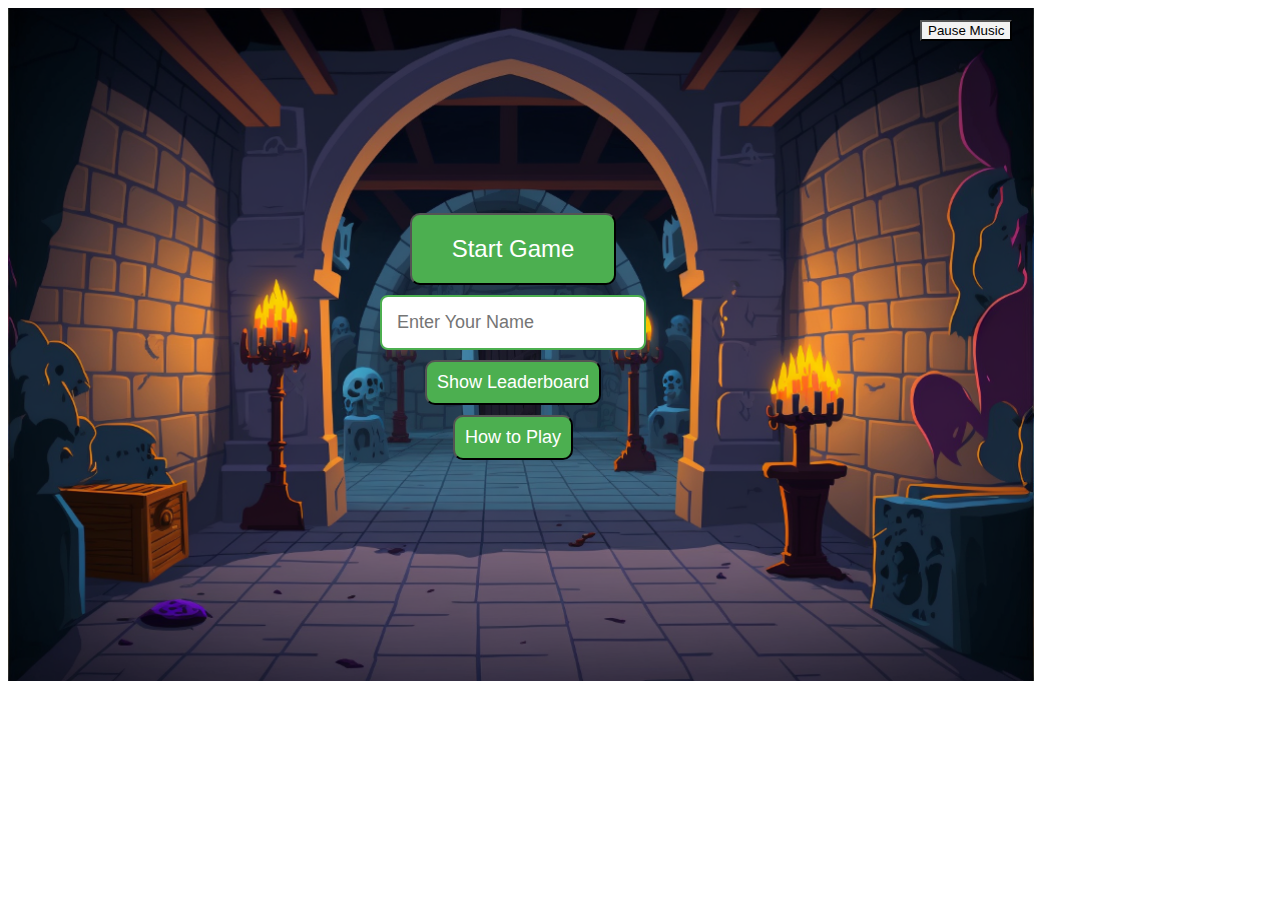
<file: index.html>
<!DOCTYPE html>
<html lang="en">

<head>
    <meta charset="UTF-8">
    <meta name="viewport" content="width=device-width, initial-scale=1.0">
    <meta name="description" content="Home page for fighting game">
    <title>Fighting Game</title>
    <link rel="icon" type="image/x-icon" href="./img/favicon.ico">
    <link rel="stylesheet" href="style.css">
</head>

<body>
    <div class="container">
        <!-- Add this input field to your HTML -->
        <button class="start-button" id="startGameButton">Start Game</button>
        <input type="text" id="playerNameInput" placeholder="Enter Your Name" required>
        <div id="errorMessage"></div>
        <!-- Add a container for the leaderboard -->
        <button class="leaderboard-button" id="leaderboardButton">Show Leaderboard</button>
        <!-- Add a button for "How to Play" -->
        <button class="how-to-play-button" id="howToPlayButton">How to Play</button>
        <button id="playButton" style="position: absolute; top: 20px; left: 920px;">Pause Music</button>
    </div>
    <div class="leaderboard-container" style="display: none;">
        <h2>Leaderboard</h2>
        <table>
            <tr>
                <th>Rank</th>
                <th>Name</th>
                <th>Rounds Won</th>
                <th>Total Game Time</th>
                <th>Score</th>
            </tr>
            <tr>
                <th>1st</th>
                <th id="leaderboardName1"></th>
                <th id="leaderboardRoundsWon1"></th>
                <th id="leaderboardTotalGameTime1"></th>
                <th id="leaderboardScore1"></th>
            </tr>
            <tr>
                <th>2nd</th>
                <th id="leaderboardName2"></th>
                <th id="leaderboardRoundsWon2"></th>
                <th id="leaderboardTotalGameTime2"></th>
                <th id="leaderboardScore2"></th>
            </tr>
            <tr>
                <th>3rd</th>
                <th id="leaderboardName3"></th>
                <th id="leaderboardRoundsWon3"></th>
                <th id="leaderboardTotalGameTime3"></th>
                <th id="leaderboardScore3"></th>
            </tr>
            <tr>
                <th>4th</th>
                <th id="leaderboardName4"></th>
                <th id="leaderboardRoundsWon4"></th>
                <th id="leaderboardTotalGameTime4"></th>
                <th id="leaderboardScore4"></th>
            </tr>
            <tr>
                <th>5th</th>
                <th id="leaderboardName5"></th>
                <th id="leaderboardRoundsWon5"></th>
                <th id="leaderboardTotalGameTime5"></th>
                <th id="leaderboardScore5"></th>
            </tr>
        </table>
        <button class="reset-button" id="resetLeaderboardButton">Reset Leaderboard</button>
    </div>
    <div class="how-to-play-container" style="display: none;">
        <h2>How to Play</h2>
        <p>The aim of the game is to beat all the enemies as quickly as you can for the highest score!</p>
        <p>Game Controls:</p>
        <ul>
            <li>Movement: Use 'A' and 'D' keys to move left and right.</li>
            <li>Jump: Press 'W' to make your character jump.</li>
            <li>Attack: Press Spacebar to unleash powerful attacks.</li>
            <li>To exit the current game to press escape which will bring you back to the home page.</li>
        </ul>
    </div>

    <audio id="bgMusic" loop autoplay>
        <source src="./audio/home.mp3" type="audio/mpeg">
        Your browser does not support the audio element.
    </audio>
    <script>
        const audio = document.getElementById('bgMusic');
        const playButton = document.getElementById('playButton');
        const playerNameInput = document.getElementById('playerNameInput');

        playButton.addEventListener('click', function () {
            if (audio.paused) {
                audio.play().catch(error => {
                    // Autoplay was prevented. You can handle this situation, e.g., by displaying a message to the user.
                    console.error('Autoplay prevented:', error);
                });
                playButton.textContent = 'Pause Music';
            } else {
                audio.pause();
                playButton.textContent = 'Play Music';
            }
        });

        // Stop the music when the page is not visible
        document.addEventListener('visibilitychange', () => {
            if (document.hidden) {
                audio.pause();
                audio.currentTime = 0; // Reset the playback to the beginning
            }
        });

        // Start the game when the "Start Game" button is clicked
        const leaderboardButton = document.getElementById('leaderboardButton');
        leaderboardButton.addEventListener('click', displayLeaderboard);

        // Display leaderboard on index.html
        function displayLeaderboard() {
            const leaderboardContainer = document.querySelector('.leaderboard-container');

            // Retrieve existing leaderboard data from localStorage
            const savedLeaderboardData = localStorage.getItem('leaderboardData');
            let leaderboardData = savedLeaderboardData ? JSON.parse(savedLeaderboardData) : [];

            // Retrieve player data from localStorage
            const savedPlayerData = localStorage.getItem('playerData');

            if (savedPlayerData) {
                const playerData = JSON.parse(savedPlayerData);

                // Add the current player data to the leaderboard
                leaderboardData.push(playerData);

                // Sort the leaderboard data based on score (descending order)
                leaderboardData.sort((a, b) => b.score - a.score);

                // Update the table with the top five players
                for (let i = 0; i < Math.min(5, leaderboardData.length); i++) {
                    const currentPlayer = leaderboardData[i];

                    document.getElementById(`leaderboardName${i + 1}`).textContent = currentPlayer.playerName;
                    document.getElementById(`leaderboardRoundsWon${i + 1}`).textContent = currentPlayer.roundsWon;
                    document.getElementById(`leaderboardTotalGameTime${i + 1}`).textContent =
                        `${currentPlayer.totalGameTime} seconds`;
                    document.getElementById(`leaderboardScore${i + 1}`).textContent = currentPlayer.score;
                }

                // Toggle the visibility of the leaderboard container
                leaderboardContainer.style.display = 'block';

                // Save the updated leaderboard data back to localStorage
                localStorage.setItem('leaderboardData', JSON.stringify(leaderboardData));

                // Clear the current player's data from localStorage outside the if block
                localStorage.removeItem('playerData');
            }
            // Toggle the visibility of the leaderboard container
            leaderboardContainer.style.display = (leaderboardContainer.style.display === 'none' || leaderboardContainer
                .style.display === '') ? 'block' : 'none';
        }

        // Add a click event listener for the "How to Play" button
        const howToPlayButton = document.getElementById('howToPlayButton');
        howToPlayButton.addEventListener('click', toggleHowToPlay);

        // Function to toggle the visibility of the "How to Play" container
        function toggleHowToPlay() {
            const howToPlayContainer = document.querySelector('.how-to-play-container');
            howToPlayContainer.style.display = (howToPlayContainer.style.display === 'none' ||
                howToPlayContainer.style.display === '') ? 'block' : 'none';
        }

        // Add event listener for the reset leaderboard button
        const resetLeaderboardButton = document.getElementById('resetLeaderboardButton');
        resetLeaderboardButton.addEventListener('click', resetLeaderboard);

        // Function to reset the leaderboard
        function resetLeaderboard() {
            // Clear the leaderboard data from localStorage
            localStorage.removeItem('leaderboardData');

            // Update the table to show an empty leaderboard
            for (let i = 1; i <= 5; i++) {
                document.getElementById(`leaderboardName${i}`).textContent = '';
                document.getElementById(`leaderboardRoundsWon${i}`).textContent = '';
                document.getElementById(`leaderboardTotalGameTime${i}`).textContent = '';
                document.getElementById(`leaderboardScore${i}`).textContent = '';
            }
        }

        function startGame() {
            // Extract the player name from the input field
            const playerNameInput = document.getElementById('playerNameInput');
            const playerName = playerNameInput.value;

            // Check if the player name is not empty
            if (playerName.trim() == "") {
                errorMessage.textContent = "Please enter your name before starting the game.";
                errorMessage.style.display = "block";
                return;
            };

            // Save the player name to localStorage
            localStorage.setItem('playerName', playerName);

            // Redirect to game1.html with the player name as a query parameter
            window.location.href = `game1.html?playerName=${encodeURIComponent(playerName)}`;
        }

        // Start the game when the "Start Game" button is clicked
        const startGameButton = document.getElementById('startGameButton');
        startGameButton.addEventListener('click', startGame);
    </script>
</body>


</html>
</file>
<file: style.css>
body {
    margin: 0;
    padding: 0;
    background: url('./img/background.png') no-repeat left top;
    background-size: 1026px 673px;
    background-position: 8px 8px;
}

.container {
    width: 1026px;
    height: 673px;
    display: flex;
    align-items: center;
    flex-direction: column;
    justify-content: center;
}

.start-button, .leaderboard-button, .how-to-play-button, .reset-button {
    font-size: 24px;
    background-color: #4caf50;
    color: white;
    padding: 20px 40px;
    text-decoration: none;
    border-radius: 10px;
    transition: background-color 0.3s;
}

.start-button:hover, .leaderboard-button:hover, .how-to-play-button:hover, .reset-button:hover {
    background-color: #8b0000;
    cursor: pointer;
}

#playButton {
    background-color: #f2f2f2; 
    color: black;
}

#playButton:hover {
    cursor: pointer;
    background-color: #8b0000;
    color: white;
}

#howToPlayButton {
    margin-top: 10px;
    font-size: 18px;
    padding: 10px;
}

#playerNameInput {
    font-size: 18px;
    padding: 15px;
    margin-top: 10px;
    border: 2px solid #4caf50;
    border-radius: 8px;
    outline: none;
    transition: border-color 0.3s;
}

#leaderboardButton, #resetLeaderboardButton {
    font-size: 18px;
    padding: 10px;
    margin-top: 10px;
}

#errorMessage {
    position: fixed;
    top: 50%;
    left: 50%;
    transform: translate(-50%, -50%);
    background-color: #ff6961;
    color: #fff;
    padding: 10px;
    border-radius: 5px;
    display: none;
    left: 510px;
    top: 120px;
}

.leaderboard-container {
    display: none;
    text-align: center;
    background-color: #5a5a5a;
    padding: 20px;
    border-radius: 10px;
    position: relative;
    bottom: 500px;
    margin-left: 20px;
    height: 300px;
    width: 320px;
    box-shadow: 0 0 20px rgba(0, 0, 0, 0.2);
}

.how-to-play-container {
    display: none;
    text-align: center;
    background-color: #5a5a5a;
    padding: 20px;
    border-radius: 10px;
    position: absolute;
    left: 650px;
    bottom: 365px;
    margin-right: 20px;
    height: 350px;
    width: 320px;
    box-shadow: 0 0 20px rgba(0, 0, 0, 0.2);
}

/* Style leaderboard content */
.leaderboard-container h2, .how-to-play-container h2 {
    font-size: 24px;
    margin-bottom: 10px;
    color: #fff;
}

.how-to-play-container h2 {
    margin-top: 0px;
}

.leaderboard-container p, .how-to-play-container li {
    font-size: 18px;
    margin-bottom: 5px;
    color: #ddd;
}

.how-to-play-container p {
    font-size: 18px;
    color: #000000;
    font-weight: bold;
    margin-top: 10px;
    margin-bottom: 10px;
}
</file>
